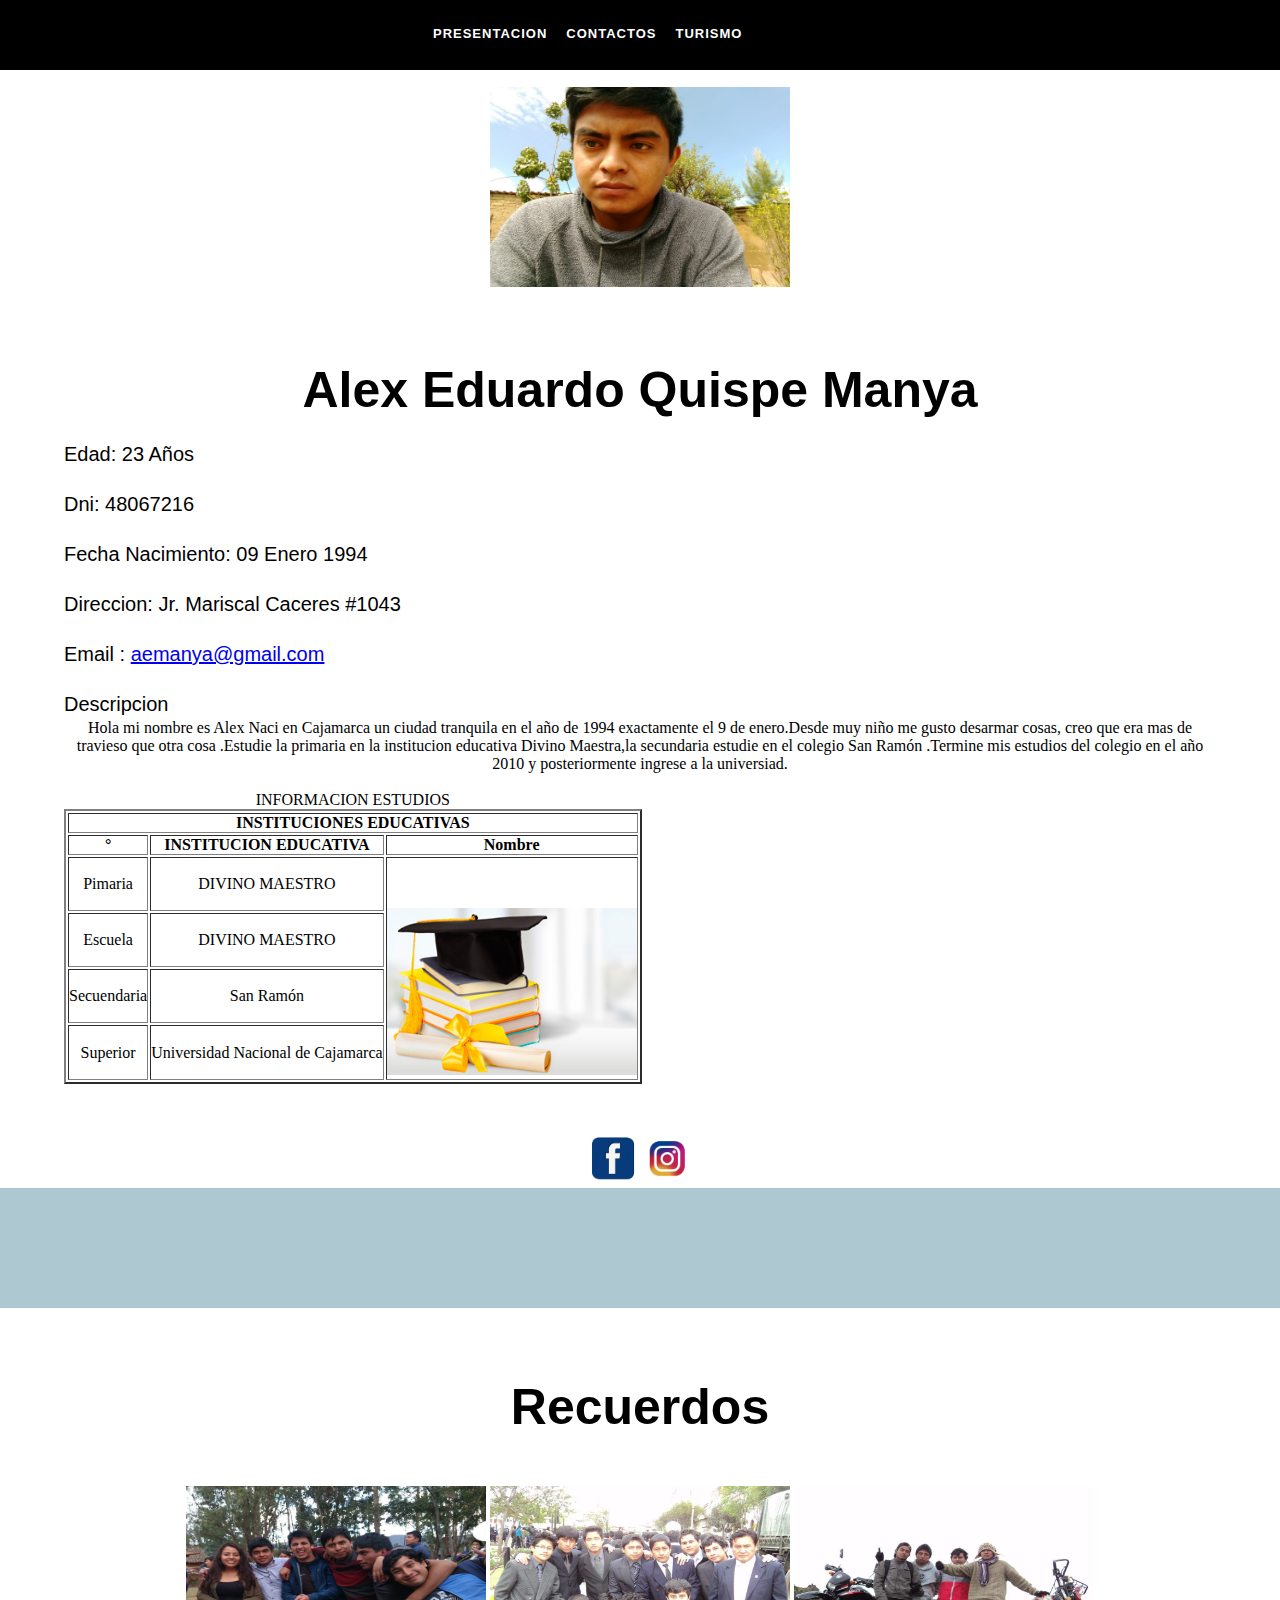
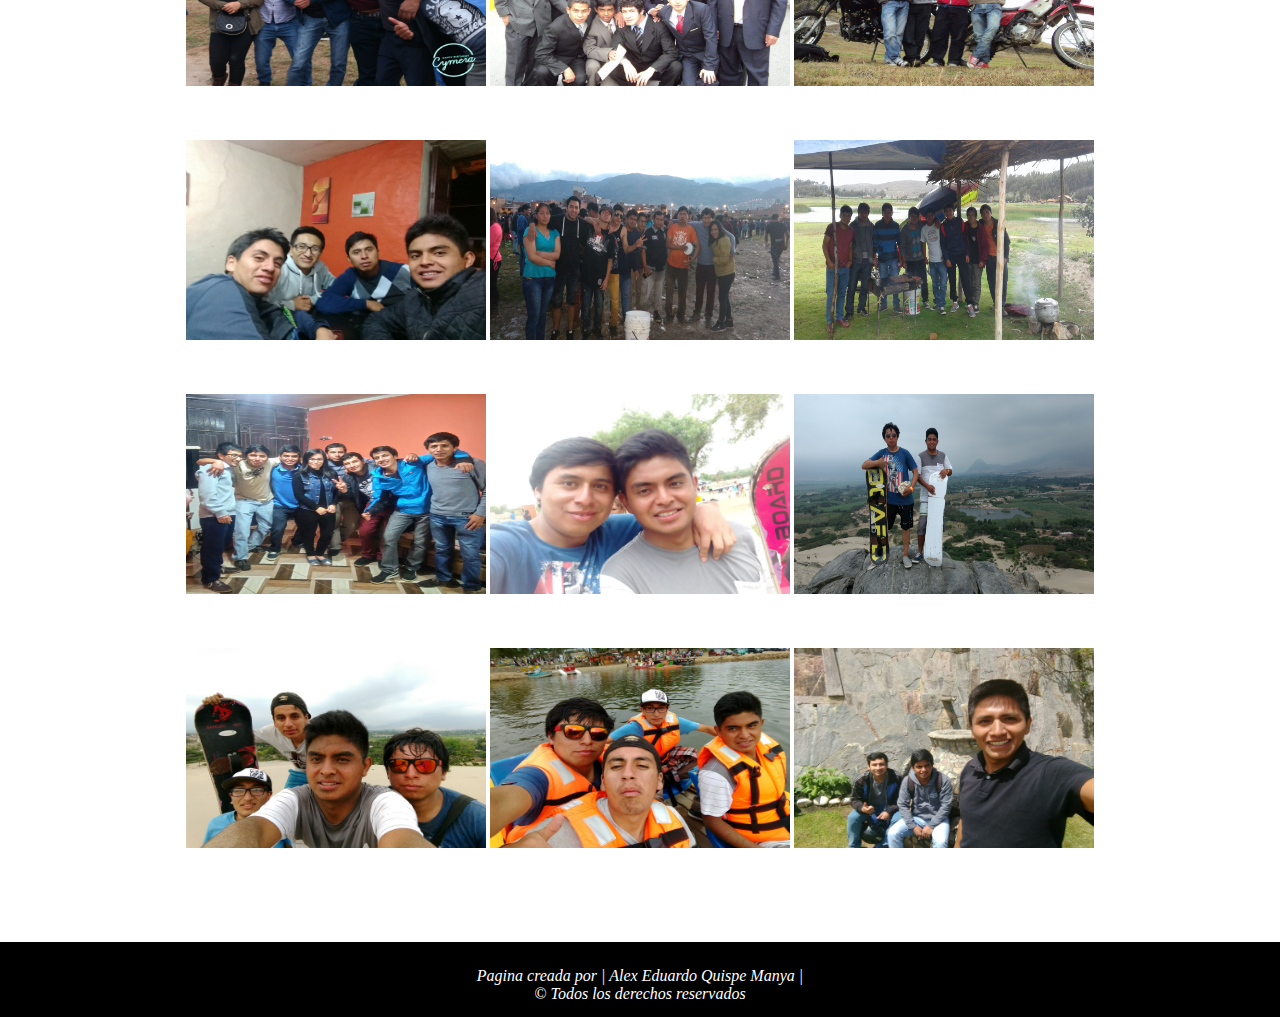
<file: index.html>
<!DOCTYPE html>
<html lang="es">

<head>
    <meta charset="UTF-8">
    <link rel="icon" type="image/png" href="imagenes/favicon.png">
    <meta name="viewport" content="width=device-width, initial-scale=1.0">
    <meta http-equiv="X-UA-Compatible" content="ie=edge">
    <link rel="stylesheet" href="css/estilos01.css">
    <link rel="stylesheet" href="css/estilos02.css">

    <title>AQMPage</title>

</head>

<body>

    <header>
        <div class="ancho">
            <nav>
                <ul>
                    <li> <a href="index.html">Presentacion</a> </li>
                    <li> <a href="contactos.html">Contactos</a> </li>
                    <li> <a href="turismo.htm">turismo</a> </li>
                </ul>

            </nav>
        </div>
    </header>
    <div>
        <h1>Mi Informacion Personal</h1>
    </div>

    <section class="bell">
        <img src="imagenes/alex2.jpg" alt="Alex Eduardo Quispe Manya" width="300" height="200">
        <h2>Alex Eduardo Quispe Manya</h2>
        <h3>Edad: 23 Años</h3>
        <h3>Dni: 48067216</h3>
        <h3>Fecha Nacimiento: 09 Enero 1994</h3>
        <h3>Direccion: Jr. Mariscal Caceres #1043</h3>
        <h3>Email :
            <a href="https://mail.google.com/mail/u/0/?tab=wm#inbox" target="none">aemanya@gmail.com</a>

        </h3>
        <h3>Descripcion</h3>
        <p>Hola mi nombre es Alex Naci en Cajamarca un ciudad tranquila en el año de 1994 exactamente el 9 de enero.Desde muy niño me gusto desarmar cosas, creo que era mas de travieso que otra cosa .Estudie la primaria en la institucion educativa Divino
            Maestra,la secundaria estudie en el colegio San Ramón .Termine mis estudios del colegio en el año 2010 y posteriormente ingrese a la universiad.
        </p>
        <table border="2">
            <caption>INFORMACION ESTUDIOS</caption>
            <br>
            <tr>
                <th colspan=3>INSTITUCIONES EDUCATIVAS</th>
            </tr>
            <tr>
                <th>°</th>
                <th>INSTITUCION EDUCATIVA</th>
                <th>Nombre</th>
            </tr>
            <tr>
                <td>Pimaria</td>
                <td>DIVINO MAESTRO</td>
                <td rowspan="15"><img src="imagenes/est.jpg" alt="" width="250"></td>
            </tr>
            <tr>
                <td>Escuela</td>
                <td>DIVINO MAESTRO</td>
            </tr>
            <tr>
                <td>Secuendaria</td>
                <td>San Ramón</td>
            </tr>
            <tr>
                <td>Superior</td>
                <td>Universidad Nacional de Cajamarca</td>
            </tr>



        </table>
        <div>
            <a href="https://www.facebook.com/lexqisman.a" target="none"><img src="iconos/fb.png" alt="" width="50"></a>
            <a href="https://www.instagram.com/aemanya/?hl=es-la" target="none"><img src="iconos/inst.png" alt="" width="50"></a>
        </div>

    </section>

    <section class="banner">

    </section>

    <section class="bell">

        <div>
            <h2>Recuerdos</h2>
            <img src="imagenes/a.jpg" alt="Alex Eduardo Quispe Manya" width="300" height="200">
            <img src="imagenes/b.jpg" alt="Alex Eduardo Quispe Manya" width="300" height="200">
            <img src="imagenes/c.jpg" alt="Alex Eduardo Quispe Manya" width="300" height="200">
            <img src="imagenes/d.jpg" alt="Alex Eduardo Quispe Manya" width="300" height="200">
            <img src="imagenes/e.jpg" alt="Alex Eduardo Quispe Manya" width="300" height="200">
            <img src="imagenes/f.jpg" alt="Alex Eduardo Quispe Manya" width="300" height="200">
            <img src="imagenes/g.png" alt="Alex Eduardo Quispe Manya" width="300" height="200">
            <img src="imagenes/h.jpg" alt="Alex Eduardo Quispe Manya" width="300" height="200">
            <img src="imagenes/i.jpg" alt="Alex Eduardo Quispe Manya" width="300" height="200">
            <img src="imagenes/j.jpg" alt="Alex Eduardo Quispe Manya" width="300" height="200">
            <img src="imagenes/k.jpg" alt="Alex Eduardo Quispe Manya" width="300" height="200">
            <img src="imagenes/l.jpg" alt="Alex Eduardo Quispe Manya" width="300" height="200">



        </div>
    </section>
    <br>
    <br>
    <br>
    <br>
    <br>
    <footer>
        <address>
        <p>Pagina creada por | Alex Eduardo Quispe Manya |
            <br> © Todos los derechos reservados
        </p>
    </address>
    </footer>
</body>

</html>
</file>
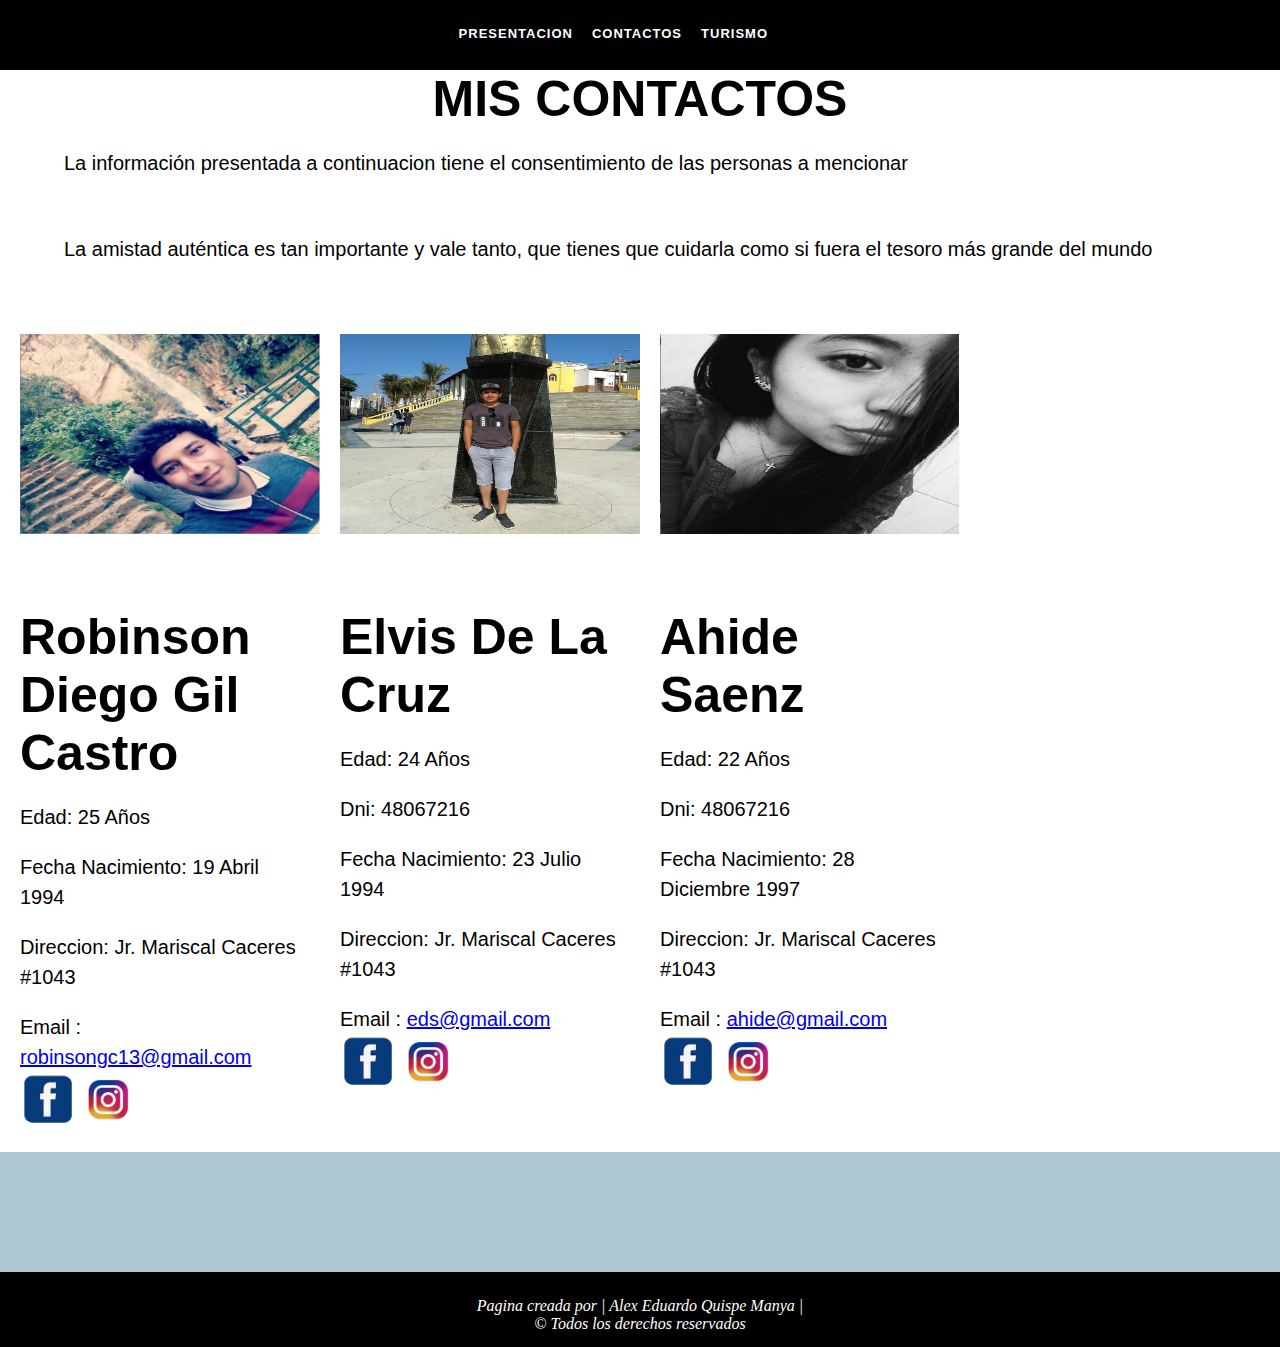
<file: contactos.html>
<!DOCTYPE html>
<html lang="es">

<head>
    <meta charset="UTF-8">
    <link rel="icon" type="image/png" href="imagenes/favicon.png">
    <meta name="viewport" content="width=device-width, initial-scale=1.0">
    <meta http-equiv="X-UA-Compatible" content="ie=edge">
    <link rel="stylesheet" href="css/estilos01.css">
    <link rel="stylesheet" href="css/estilos02.css">

    <title>Contactos</title>
</head>

<body>

    <body>

        <header>
            <div>
                <nav>
                    <ul>
                        <li> <a href="index.html">Presentacion</a> </li>
                        <li> <a href="contactos.html">Contactos</a> </li>
                        <li> <a href="turismo.htm">turismo</a> </li>
                    </ul>

                </nav>
            </div>
        </header>

        <section class="bell">
            <h2>MIS CONTACTOS</h2>
            <h3>La información presentada a continuacion tiene el consentimiento de las personas a mencionar</h3>
            <br>
            <br>
            <h3>La amistad auténtica es tan importante y vale tanto, que tienes que cuidarla como si fuera el tesoro más grande del mundo</h3>
        </section>

        <section class="contenedor-columnas">
            <div class="columnasx2">
                <img src="imagenes/diego.JPG" alt="Alex Eduardo Quispe Manya" width="300" height="200">
                <h2>Robinson Diego Gil Castro</h2>
                <h3>Edad: 25 Años</h3>
                <h3>Fecha Nacimiento: 19 Abril 1994</h3>
                <h3>Direccion: Jr. Mariscal Caceres #1043</h3>
                <h3>Email :
                    <a href="https://mail.google.com/mail/u/0/?tab=wm#inbox" target="none">robinsongc13@gmail.com</a>

                </h3>
                <div>
                    <a href="https://www.facebook.com/robinsondiego.gilcastro" target="none"><img src="iconos/fb.png" alt="" width="50"></a>
                    <a href="https://www.instagram.com/robinsongc13/" target="none"><img src="iconos/inst.png" alt="" width="50"></a>
                </div>

            </div>


            <div class="columnasx2">
                <img src="imagenes/elvis.jpg" alt="Alex Eduardo Quispe Manya" width="300" height="200">
                <h2>Elvis De La Cruz</h2>
                <h3>Edad: 24 Años</h3>
                <h3>Dni: 48067216</h3>
                <h3>Fecha Nacimiento: 23 Julio 1994</h3>
                <h3>Direccion: Jr. Mariscal Caceres #1043</h3>
                <h3>Email :
                    <a href="https://mail.google.com/mail/u/0/?tab=wm#inbox" target="none">eds@gmail.com</a>

                </h3>
                <div>
                    <a href="https://www.facebook.com/elvis.delacruz3" target="none"><img src="iconos/fb.png" alt="" width="50"></a>
                    <a href="" target="none"><img src="iconos/inst.png" alt="" width="50"></a>
                </div>
            </div>

            <div class="columnasx2">
                <img src="imagenes/ahide.JPG" alt="Alex Eduardo Quispe Manya" width="300" height="200">
                <h2>Ahide Saenz</h2>
                <h3>Edad: 22 Años</h3>
                <h3>Dni: 48067216</h3>
                <h3>Fecha Nacimiento: 28 Diciembre 1997</h3>
                <h3>Direccion: Jr. Mariscal Caceres #1043</h3>
                <h3>Email :
                    <a href="https://mail.google.com/mail/u/0/?tab=wm#inbox" target="none">ahide@gmail.com</a>

                </h3>
                <div>
                    <a href="" target="none"><img src="iconos/fb.png" alt=""></a>
                    <a href="https://www.instagram.com/ahide_saenz/" target="none"><img src="iconos/inst.png" alt="" width="50"></a>
                </div>
            </div>

        </section>
        <br>
        <br>
        <br>
        <br>
        <br>

        <section class="banner1">

        </section>

        <footer>
            <address>
                <p>Pagina creada por | Alex Eduardo Quispe Manya |
                    <br> © Todos los derechos reservados
                </p>
            </address>
        </footer>
    </body>

</html>
</file>
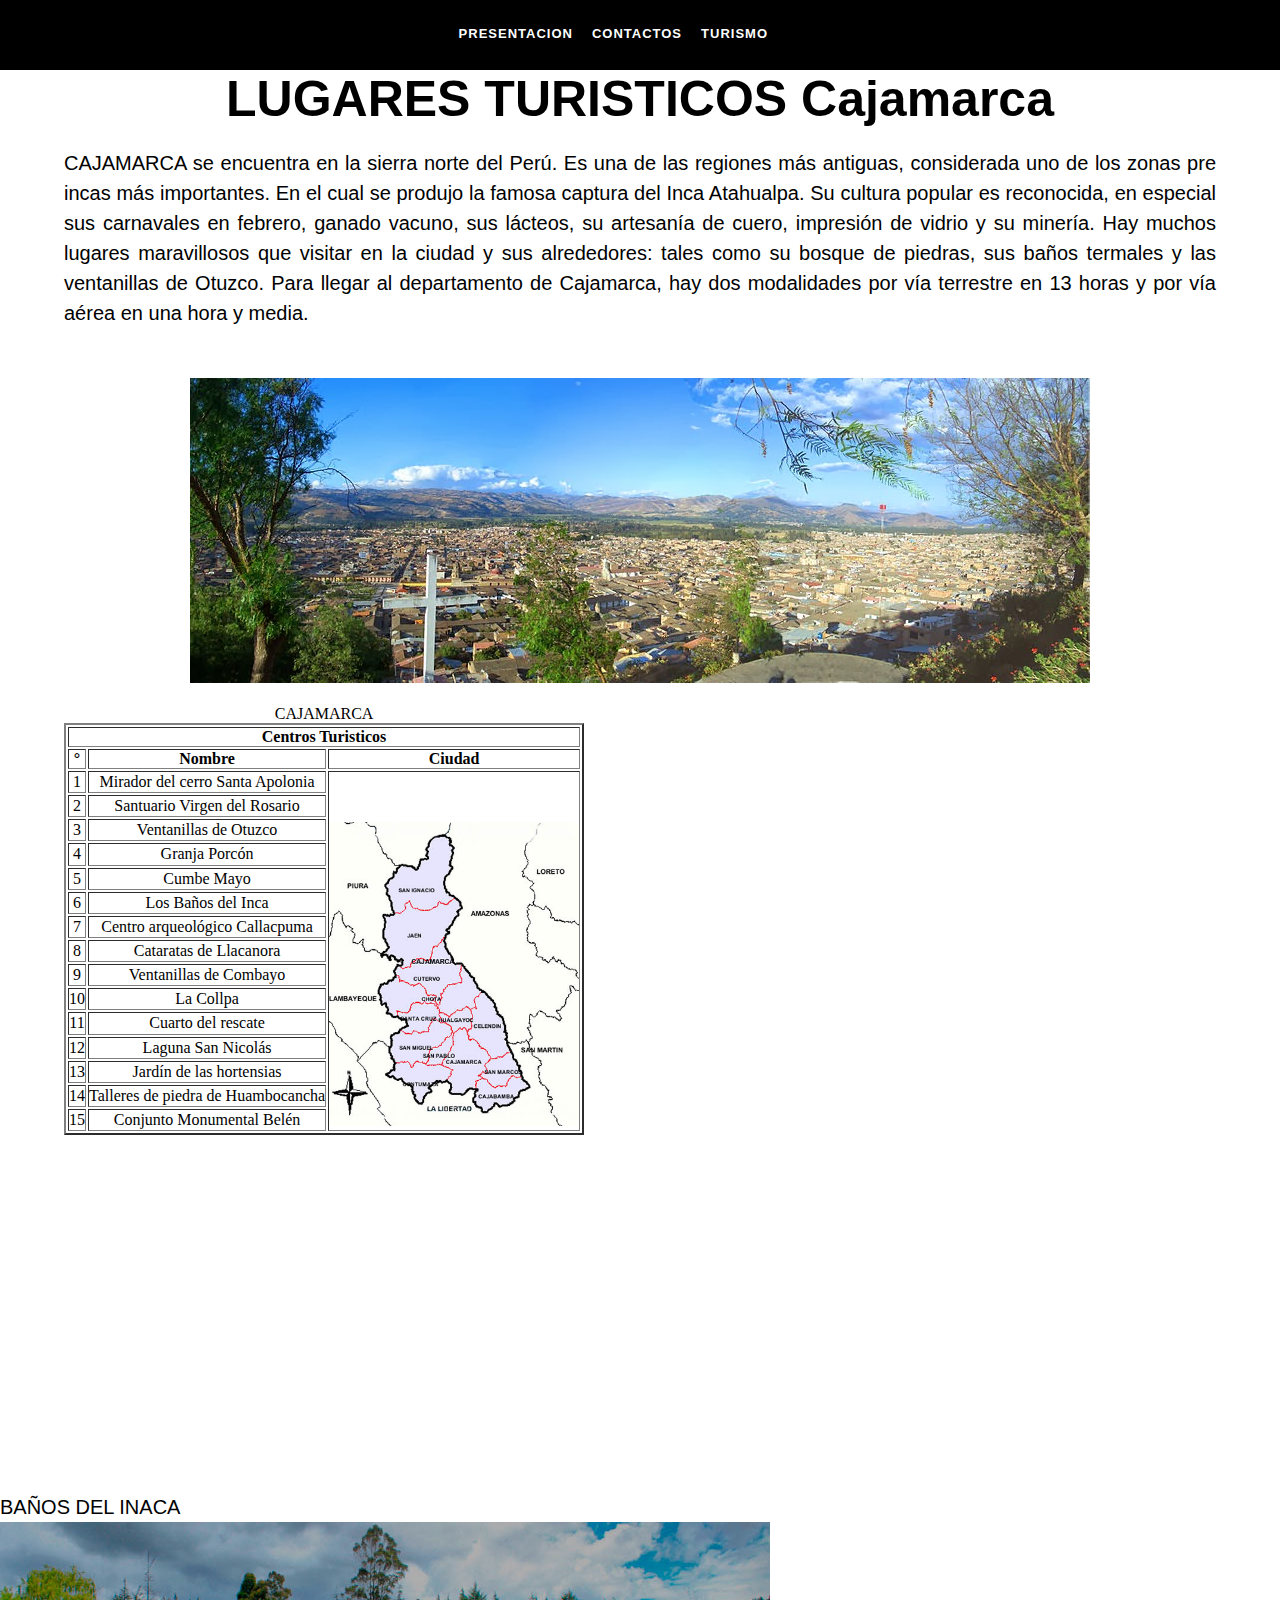
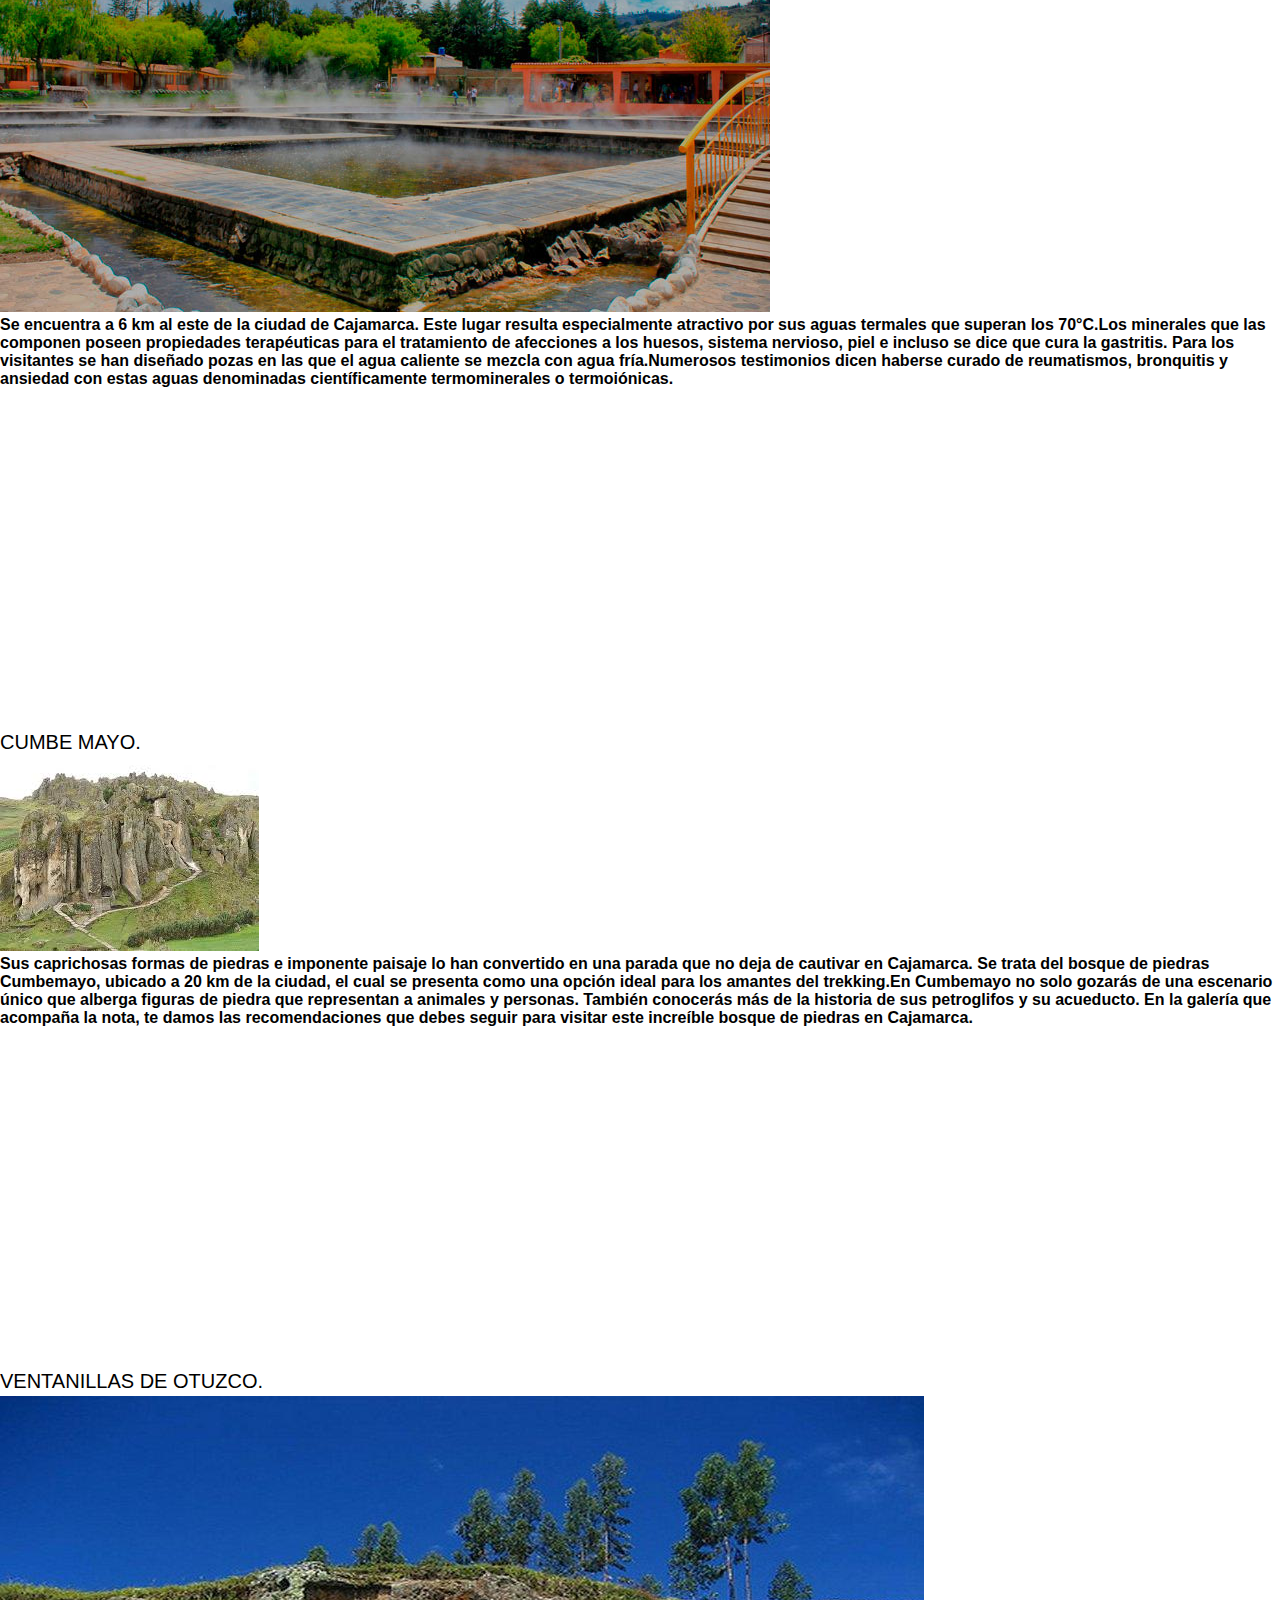
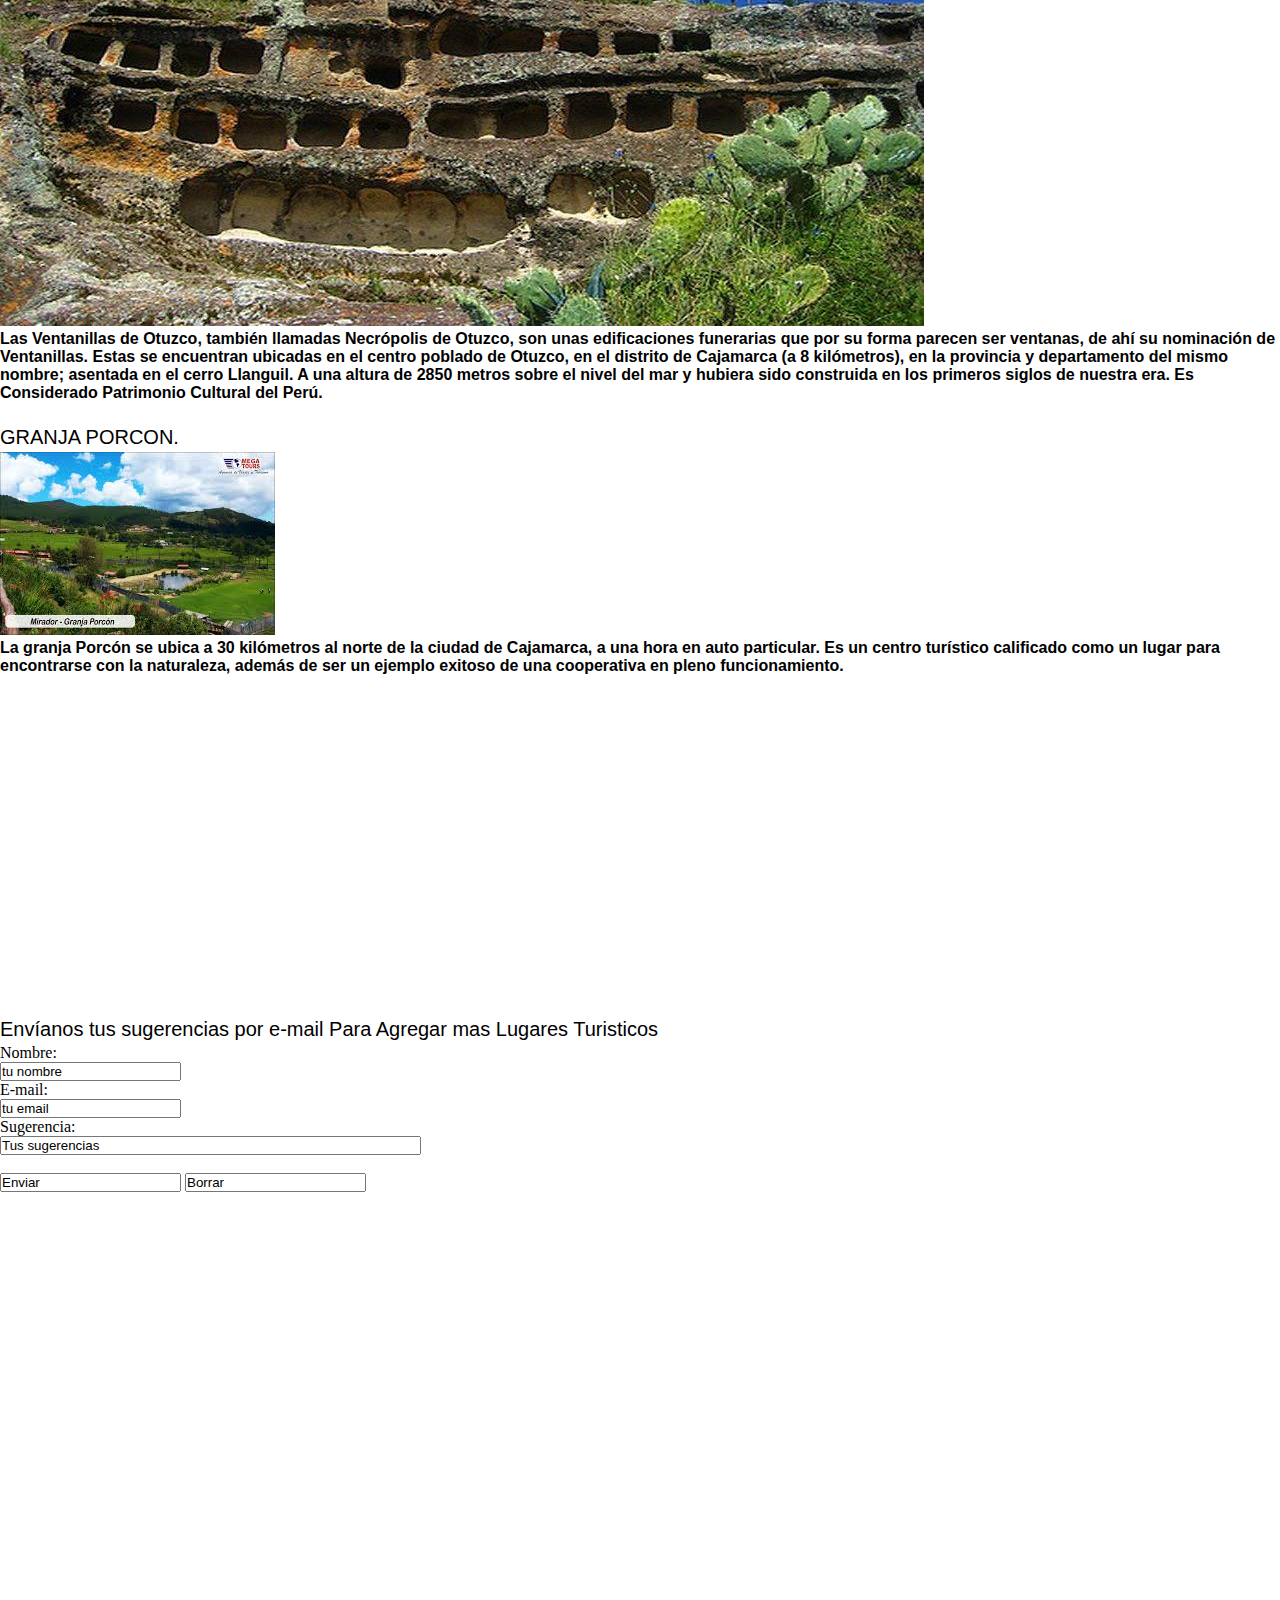
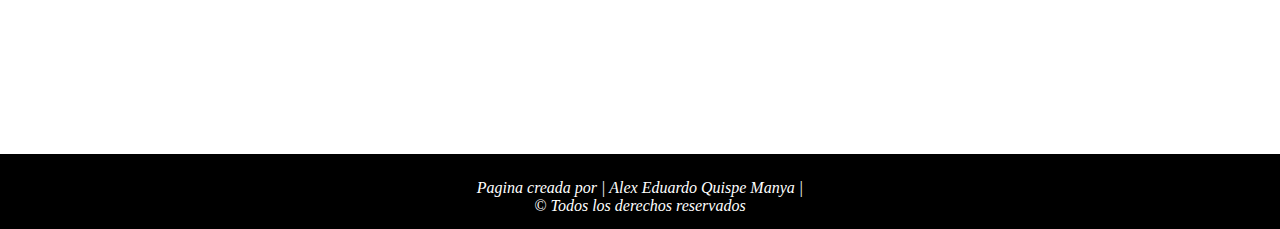
<file: turismo.htm>
<!DOCTYPE html>
<html lang="es">

<head>
    <meta charset="UTF-8">
    <link rel="icon" type="image/png" href="imagenes/favicon.png">
    <meta name="viewport" content="width=device-width, initial-scale=1.0">
    <meta http-equiv="X-UA-Compatible" content="ie=edge">
    <link rel="stylesheet" href="css/estilos01.css">
    <link rel="stylesheet" href="css/estilos02.css">

    <title>Turistica</title>
</head>

<body>

    <body>

        <header>
            <div>
                <nav>
                    <ul>
                        <li> <a href="index.html">Presentacion</a> </li>
                        <li> <a href="contactos.html">Contactos</a> </li>
                        <li> <a href="turismo.htm">turismo</a> </li>
                    </ul>

                </nav>
            </div>
        </header>

       <section class="bell">
            <h2> LUGARES TURISTICOS Cajamarca</h2>
            <h3>CAJAMARCA se encuentra en la sierra norte del Perú. Es una de las regiones más antiguas, considerada uno de los zonas pre incas más importantes. En el cual se produjo la famosa captura del Inca Atahualpa. Su cultura popular es reconocida,
                en especial sus carnavales en febrero, ganado vacuno, sus lácteos, su artesanía de cuero, impresión de vidrio y su minería. Hay muchos lugares maravillosos que visitar en la ciudad y sus alrededores: tales como su bosque de piedras, sus
                baños termales y las ventanillas de Otuzco. Para llegar al departamento de Cajamarca, hay dos modalidades por vía terrestre en 13 horas y por vía aérea en una hora y media.</h3>

            <img src="imagenes/bella.jpg" alt="">
            <br>

            <table border="2">
                <caption>CAJAMARCA</caption>
                <br>
                <tr>
                    <th colspan=3>Centros Turisticos</th>
                </tr>
                <tr>
                    <th>°</th>
                    <th>Nombre</th>
                    <th>Ciudad</th>
                </tr>
                <tr>
                    <td>1</td>
                    <td>Mirador del cerro Santa Apolonia</td>
                    <td rowspan="15"><img src="imagenes/cajamarca.jpg" alt="" width="250"></td>
                </tr>
                <tr>
                    <td>2</td>
                    <td>Santuario Virgen del Rosario</td>
                </tr>
                <tr>
                    <td>3</td>
                    <td>Ventanillas de Otuzco</td>
                </tr>
                <tr>
                    <td>4</td>
                    <td>Granja Porcón</td>
                </tr>
                <tr>
                    <td>5</td>
                    <td>Cumbe Mayo</td>
                </tr>
                <tr>
                    <td>6</td>
                    <td>Los Baños del Inca</td>
                </tr>
                <tr>
                    <td>7</td>
                    <td>Centro arqueológico Callacpuma</td>
                </tr>
                <tr>
                    <td>8</td>
                    <td>Cataratas de Llacanora</td>
                </tr>
                <tr>
                    <td>9</td>
                    <td>Ventanillas de Combayo</td>
                </tr>
                <tr>
                    <td>10</td>
                    <td>La Collpa</td>
                </tr>
                <tr>
                    <td>11</td>
                    <td>Cuarto del rescate</td>
                </tr>
                <tr>
                    <td>12</td>
                    <td>Laguna San Nicolás</td>
                </tr>
                <tr>
                    <td>13</td>
                    <td>Jardín de las hortensias</td>
                </tr>

                <tr>
                    <td>14</td>
                    <td>Talleres de piedra de Huambocancha</td>
                </tr>
                <tr>
                    <td>15</td>
                    <td>Conjunto Monumental Belén</td>
                </tr>

            </table>
            <br>

            <iframe width="560" height="315" src="https://www.youtube.com/embed/Cmx7mZ90IoY" frameborder="0" allow="accelerometer; autoplay; encrypted-media; gyroscope; picture-in-picture" allowfullscreen>
            </iframe>

            </object>
        </section>

        <section>
            <div>
                <h3>BAÑOS DEL INACA</h3>
                <img src=" imagenes/baños.jpg " alt=" ">

                <h4>Se encuentra a 6 km al este de la ciudad de Cajamarca. Este lugar resulta especialmente atractivo por sus aguas termales que superan los 70°C.Los minerales que las componen poseen propiedades terapéuticas para el tratamiento de afecciones
                    a los huesos, sistema nervioso, piel e incluso se dice que cura la gastritis. Para los visitantes se han diseñado pozas en las que el agua caliente se mezcla con agua fría.Numerosos testimonios dicen haberse curado de reumatismos,
                    bronquitis y ansiedad con estas aguas denominadas científicamente termominerales o termoiónicas.</h4>


                <iframe width="560" height="315" src="https://www.youtube.com/embed/ilfn2o1S_BQ" frameborder="0" allow="accelerometer; autoplay; encrypted-media; gyroscope; picture-in-picture" allowfullscreen></iframe>
                <p>

                </p>

            </div>

            <div>
                <h3>CUMBE MAYO.</h3>
                <img src="imagenes/cumbe.jpg " alt=" ">

                <h4>Sus caprichosas formas de piedras e imponente paisaje lo han convertido en una parada que no deja de cautivar en Cajamarca. Se trata del bosque de piedras Cumbemayo, ubicado a 20 km de la ciudad, el cual se presenta como una opción ideal
                    para los amantes del trekking.En Cumbemayo no solo gozarás de una escenario único que alberga figuras de piedra que representan a animales y personas. También conocerás más de la historia de sus petroglifos y su acueducto. En la galería
                    que acompaña la nota, te damos las recomendaciones que debes seguir para visitar este increíble bosque de piedras en Cajamarca.</h4>

                <iframe width="560" height="315" src="https://www.youtube.com/embed/InBSuHSooOQ" frameborder="0" allow="accelerometer; autoplay; encrypted-media; gyroscope; picture-in-picture" allowfullscreen></iframe>
                <p>

                </p>

            </div>

            <div>
                <h3>VENTANILLAS DE OTUZCO.</h3>
                <img src="imagenes/venta.jpg " alt=" ">

                <h4>Las Ventanillas de Otuzco, también llamadas Necrópolis de Otuzco, son unas edificaciones funerarias que por su forma parecen ser ventanas, de ahí su nominación de Ventanillas. Estas se encuentran ubicadas en el centro poblado de Otuzco,
                    en el distrito de Cajamarca (a 8 kilómetros), en la provincia y departamento del mismo nombre; asentada en el cerro Llanguil. A una altura de 2850 metros sobre el nivel del mar y hubiera sido construida en los primeros siglos de nuestra
                    era. Es Considerado Patrimonio Cultural del Perú.</h4>
                <p>

                </p>

            </div>
            <div>
                <h3>GRANJA PORCON.</h3>
                <img src="imagenes/granja.jpg " alt=" ">

                <h4>La granja Porcón se ubica a 30 kilómetros al norte de la ciudad de Cajamarca, a una hora en auto particular. Es un centro turístico calificado como un lugar para encontrarse con la naturaleza, además de ser un ejemplo exitoso de una cooperativa
                    en pleno funcionamiento.</h4>
                <iframe width="560" height="315" src="https://www.youtube.com/embed/2j87LlvLpEc" frameborder="0" allow="accelerometer; autoplay; encrypted-media; gyroscope; picture-in-picture" allowfullscreen></iframe>
                <p>

                </p>

            </div>


            </div>

        </section>

        <section>
            <div>
                <h3>Envíanos tus sugerencias por e‐mail Para Agregar mas Lugares Turisticos</h3>
                <form action="MAILTO:aequispem12@unc.edu.pe " method="post " enctype="text/plain ">
                    Nombre:<br>
                    <input type="text " name="name " value="tu nombre "><br> E‐mail:
                    <br>
                    <input type="text " name="mail " value="tu email "><br> Sugerencia:
                    <br>
                    <input type="text " name="comment " value="Tus sugerencias " size="50 "><br><br>
                    <input type="submit " value="Enviar ">
                    <input type="reset " value="Borrar ">
                </form>

                <iframe src="https://www.google.com/maps/embed?pb=!1m18!1m12!1m3!1d63339.200705098774!2d-78.53922202273488!3d-7.160634576359465!2m3!1f0!2f0!3f0!3m2!1i1024!2i768!4f13.1!3m3!1m2!1s0x91b25afd3fc7d087%3A0xea80a2b94d876b2b!2sCajamarca!5e0!3m2!1ses!2spe!4v1528429716678"
                    width="600" height="450" frameborder="0" style="border:0" allowfullscreen></iframe>
            </div>


        </section>
        <br><br>
        <br>
        <br>
        <br>
        <br>
        <footer>
            <address>
                <p>Pagina creada por | Alex Eduardo Quispe Manya |
                    <br> © Todos los derechos reservados
                </p>
            </address>
        </footer>

    </body>

</html>
</file>
<file: css/estilos01.css>
* {
    margin: 0;
    padding: 0;
}

header {
    width: 100%;
    background: #000;
    height: 70px;
    position: fixed;
    z-index: 10;
}

.ancho {
    width: 80%;
    height: 70px;
    /*background: red;*/
    margin: auto;
    ;
}

nav {
    width: 60%;
    height: 70px;
    /*background: purple;*/
    float: left;
    text-align: right;
    padding-top: 24px;
    box-sizing: border-box;
}

nav ul li {
    display: inline;
}

nav ul li a {
    color: #fff;
    font-size: 13px;
    text-decoration: none;
    text-transform: uppercase;
    padding-left: 15px;
    font-weight: bold;
    letter-spacing: 1px;
    font-family: Arial, Helvetica, sans-serif;
}

nav ul li a:hover {
    color: #444;
}
</file>
<file: css/estilos02.css>
h2 {
    font-family: Arial, Helvetica, sans-serif;
    font-size: 50px;
    padding-top: 70px;
}

h3 {
    font-family: Arial, Helvetica, sans-serif;
    font-size: 20px;
    line-height: 1.5;
    padding-top: 20px;
    font-weight: normal;
}

h4 {
    font-family: Arial, Helvetica, sans-serif;
}

.bell {
    width: 90%;
    margin: auto;
    text-align: center;
}

.bell h3 {
    text-align: justify;
}

.bell img {
    padding-top: 50px;
}

.banner {
    width: auto;
    background: #ADC8D1;
    clear: both;
    padding-top: 70px;
    padding-left: 50px;
    padding-right: 50px;
    padding-bottom: 50px;
    text-align: center;
    font-family: Arial, Helvetica, sans-serif;
}


.contenedor-columnas {
    padding-top: 50px;
    width: 100%;
    margin: auto;
    margin-bottom: 50px;
}

.columnasx2 {
    width: 25%;
    float: left;
    padding: 20px 20px;
    box-sizing: border-box;
    margin: auto;
}

.columnasx2 div img {
    width: 20%;
}

.columnasx2 p {
    font-family: Arial, Helvetica, sans-serif;
    padding-top: 5px;
    font-size: 12px;
    color: #B4B7B8;
}

.banner1 {
    width: auto;
    background: #ADC8D1;
    clear: both;
    padding-top: 70px;
    padding-left: 50px;
    padding-right: 50px;
    padding-bottom: 50px;
    text-align: center;
    font-family: rale;
}

footer {
    padding-top: 25px;
    text-align: center;
    font-family: 'lato';
    width: auto;
    height: 50px;
    background: #000;
    color: #fff;
}
</file>
